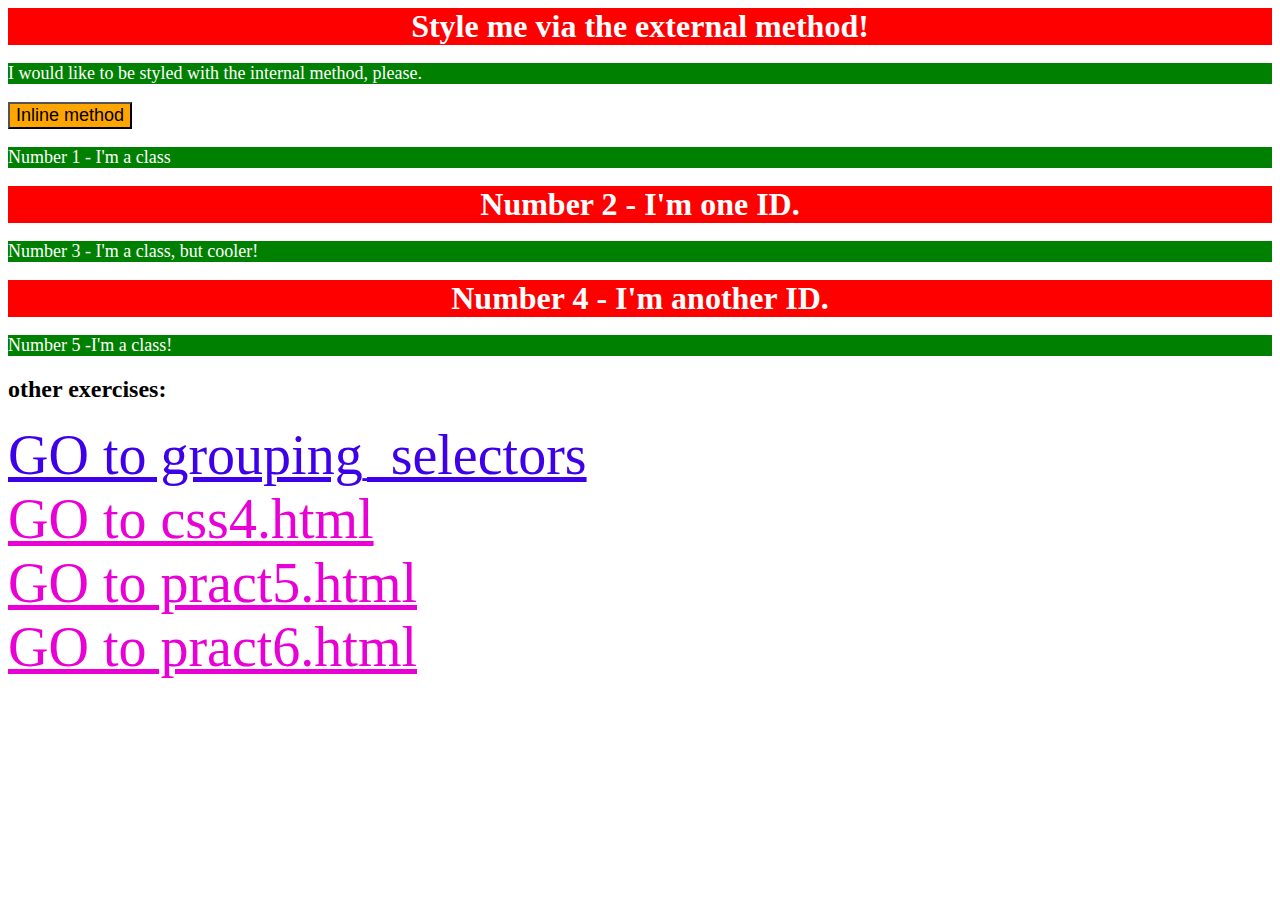
<file: index.html>
<!DOCTYPE html>
<html lang="en">
<head>
    <meta charset="UTF-8">
    <meta http-equiv="X-UA-Compatible" content="IE=edge">
    <meta name="viewport" content="width=device-width, initial-scale=1.0">
    <title>css practice</title>
    <link rel="stylesheet" href="styles.css">

    <style>
        p {
            background-color: green;
            color: white;
            font-size: 18px;
        }
    </style>


</head>
<body>
    
    <div >Style me via the external method!</div>
    <p>I would like to be styled with the internal method, please.</p>
    <button 
        style="background-color: orange; font-size: 18px;"> Inline method
    </button>
    <p class="star">
        Number 1 - I'm a class
    </p>
    <div id="id1">
        Number 2 - I'm one ID.
    </div>
    <p class="star extraclass">
        Number 3 - I'm a class, but cooler!
    </p>
    <div id="id2">
        Number 4  - I'm another ID.
    </div>
    <p class="star">
       Number 5 -I'm a class! 
    </p>
    <h2>other exercises:</h2>
    <a href="other_exercises/grouping_selectors.html" style="font-size: 56px; color:rgb(62, 0, 233)"> 
        GO to grouping_selectors
    </a>
    <br>
    <a href="other_exercises/css4.html" style="font-size: 56px; color:rgb(233, 0, 214)"> 
        GO to css4.html
    </a>
    <br>
    <a href="other_exercises/pract5.html" style="font-size: 56px; color:rgb(233, 0, 214)"> 
        GO to pract5.html 
    </a>
    <br>
    <a href="other_exercises/pract6.html" style="font-size: 56px; color:rgb(233, 0, 214)"> 
        GO to pract6.html 
    </a>
</body>
</html>
</file>
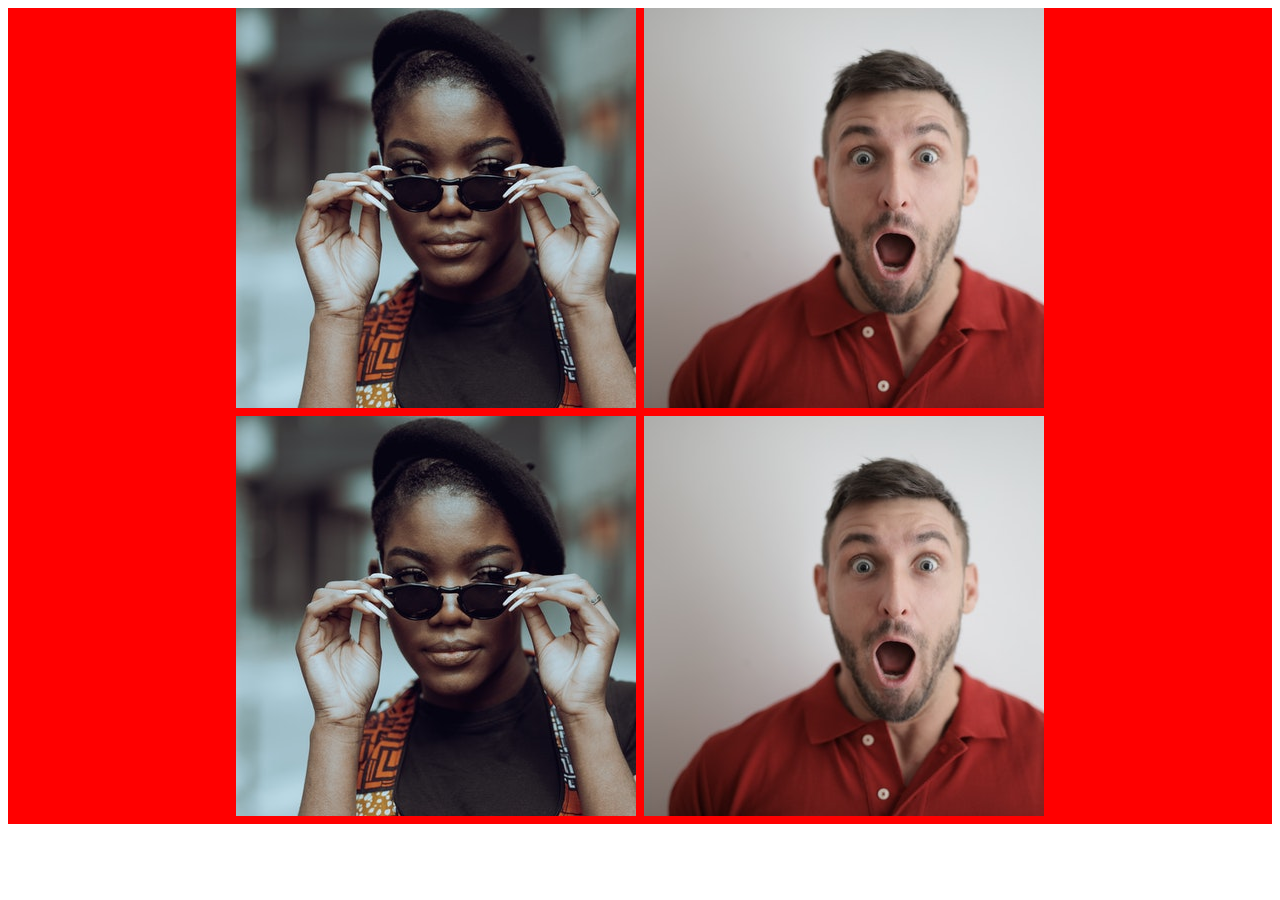
<file: other_exercises/css4.html>
<!DOCTYPE html>
<html lang="en">
<head>
    <meta charset="UTF-8">
    <meta http-equiv="X-UA-Compatible" content="IE=edge">
    <meta name="viewport" content="width=device-width, initial-scale=1.0">
    <title>css practice 4</title>
    <link rel="stylesheet" href="../styles.css">
</head>
<body>
    <!-- Use the classes BELOW this line -->
    <div class="baby">
      <img class="avatar proportioned" src="../images/hotmodel.jpg" alt="hot model">
      <img class="avatar distorted" src="../images/gaymouth.jpg" alt="shocked boi">
    </div>
    <!-- Use the classes ABOVE this line -->
    <div class="baby">
      <img class="original proportioned" src="../images/hotmodel.jpg" alt="hot model">
      <img class="original distorted" src="../images/gaymouth.jpg" alt="shocked boi">
    </div>
</body>
</html>
</file>
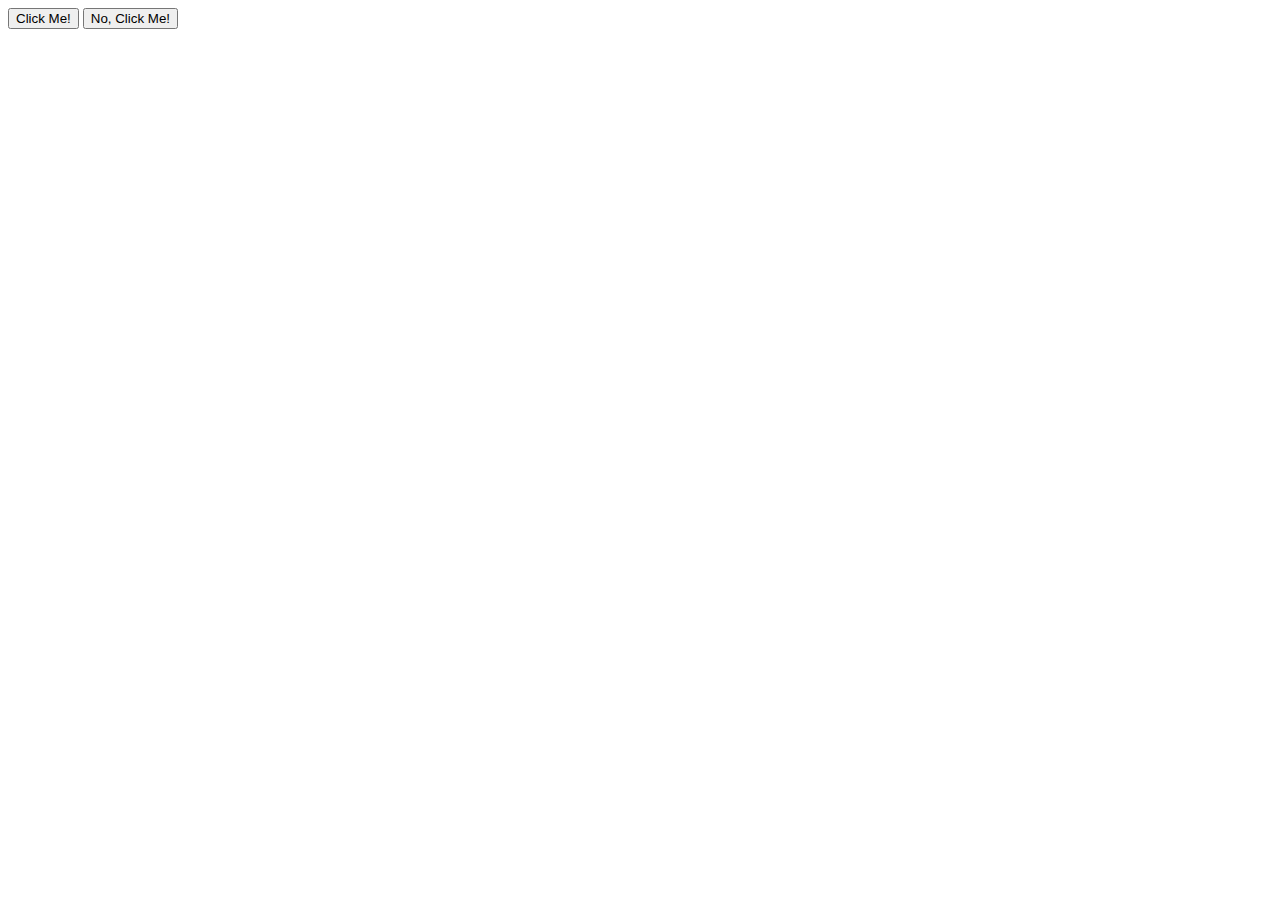
<file: other_exercises/grouping_selectors.html>
<!DOCTYPE html>
<html lang="en">
<head>
    <meta charset="UTF-8">
    <meta http-equiv="X-UA-Compatible" content="IE=edge">
    <meta name="viewport" content="width=device-width, initial-scale=1.0">
    <title>grouping selectors</title>
    <link rel="stylesheets" href="../styles.css">

    <!--<style>
        .explosion,
.extinction {
    font-size: 28px;
    font-family: Helvetica, "Times New Roman", sans-serif;
}

.explosion {
    background-color: black;
    color: white;
}

.extinction {
    background-color: yellow;
}
    </style> -->

</head>
<body>
    <button class="explosion">Click Me!</button>
    <button class="extinction">No, Click Me!</button>
</body>
</html>
</file>
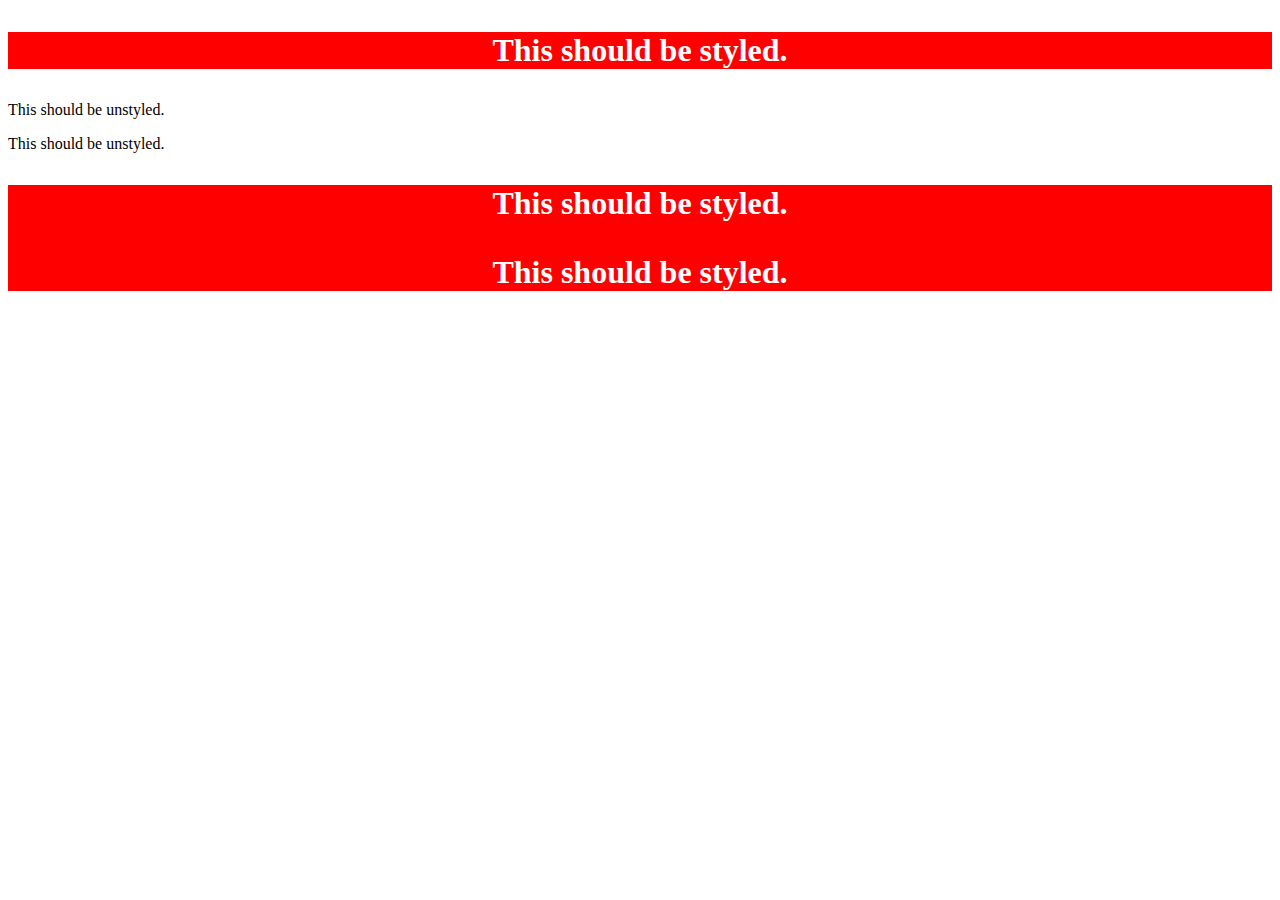
<file: other_exercises/pract5.html>
<!DOCTYPE html>
<html lang="en">
<head>
  <meta charset="UTF-8">
  <meta http-equiv="X-UA-Compatible" content="IE=edge">
  <meta name="viewport" content="width=device-width, initial-scale=1.0">
  <title>Descendant Combinator</title>
  <link rel="stylesheet" href="../styles.css">
</head>
<body>
  <div class="container">
    <p class="text">This should be styled.</p>
  </div>
  <p class="text">This should be unstyled.</p>
  <p class="text">This should be unstyled.</p>
  <div class="container">
    <p class="text">This should be styled.</p>
    <p class="text">This should be styled.</p>
  </div>
</body>
</html>
</file>
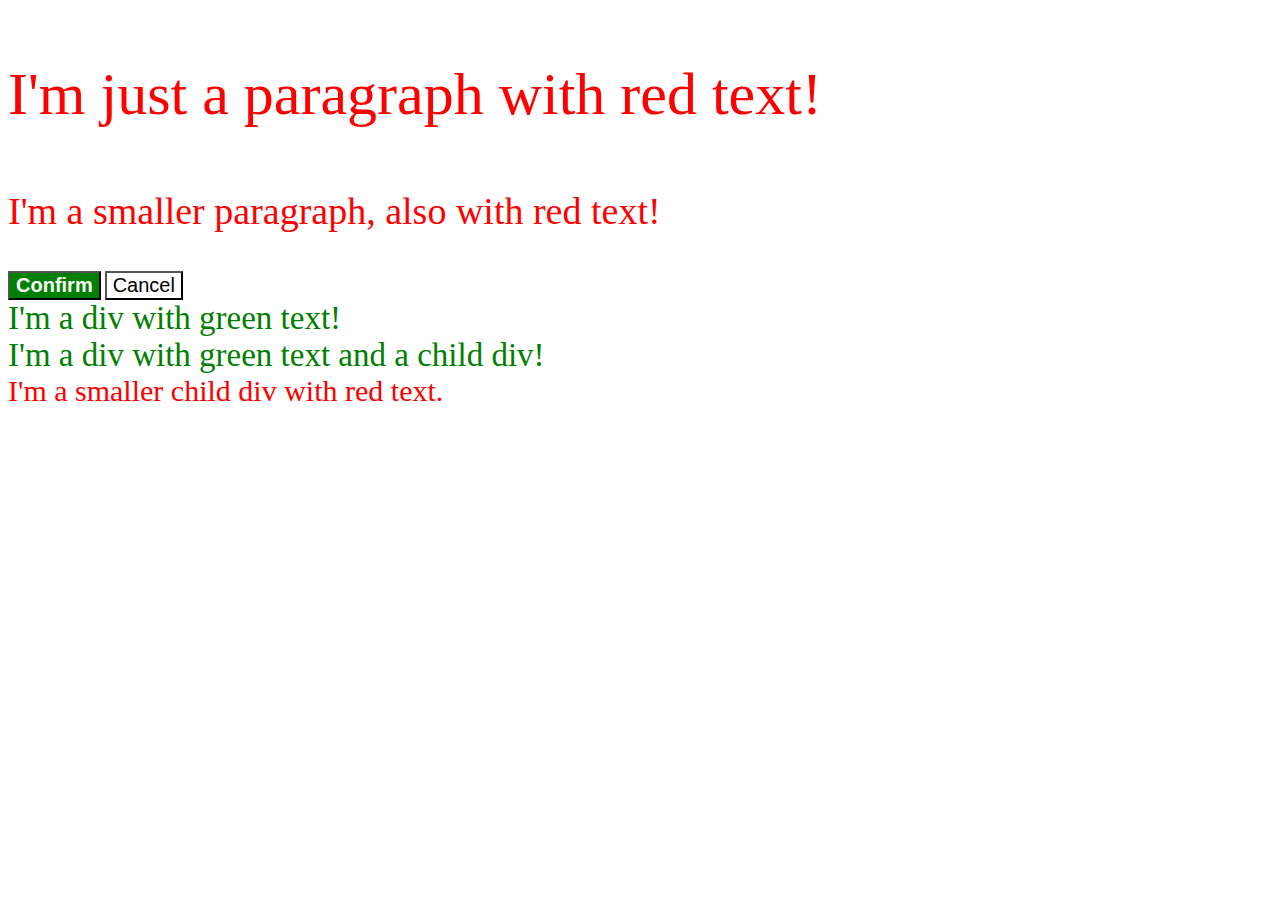
<file: other_exercises/pract6.html>
<!DOCTYPE html>
<html lang="en">
<head>
  <meta charset="UTF-8">
  <meta http-equiv="X-UA-Compatible" content="IE=edge">
  <meta name="viewport" content="width=device-width, initial-scale=1.0">
  <title>Fix the Cascade</title>
  <!--<link rel="stylesheet" href="style.css">-->
  <style>

.para,
.small-para {
  color: hsl(0, 100%, 50%);
  font-size: 60px;
}

.small-para {
  font-size: 38px;
}

#confirm-button {
  background: green;
  color: white;
  font-weight: bold;
} 

.button {
  background-color: rgb(255, 255, 255);
  color: rgb(0, 0, 0);
  font-size: 20px;
}

div.text.child {
  color: red;
  font-size: 30px;
}

div.text {
  color: green;
  font-size: 33px;
}

  </style>
</head>
<body>
  <p class="para">I'm just a paragraph with red text!</p>
  <p class="para small-para">I'm a smaller paragraph, also with red text!</p>

  <button id="confirm-button" class="button confirm">Confirm</button>
  <button id="cancel-button" class="button cancel">Cancel</button>

  <div class="text">I'm a div with green text!</div>
  <div class="text">I'm a div with green text and a child div!
    <div class="text child">I'm a smaller child div with red text.</div>
  </div>
</body>
</html>
</file>
<file: styles.css>
div {
    background-color: red;
    font-size: 32px;
    text-align: center;
    font-weight: bold;
    color: white;
}

.class1,
.class2,
.class3 {
    background-color: hsl(350, 100%, 88%);
}
</file>
